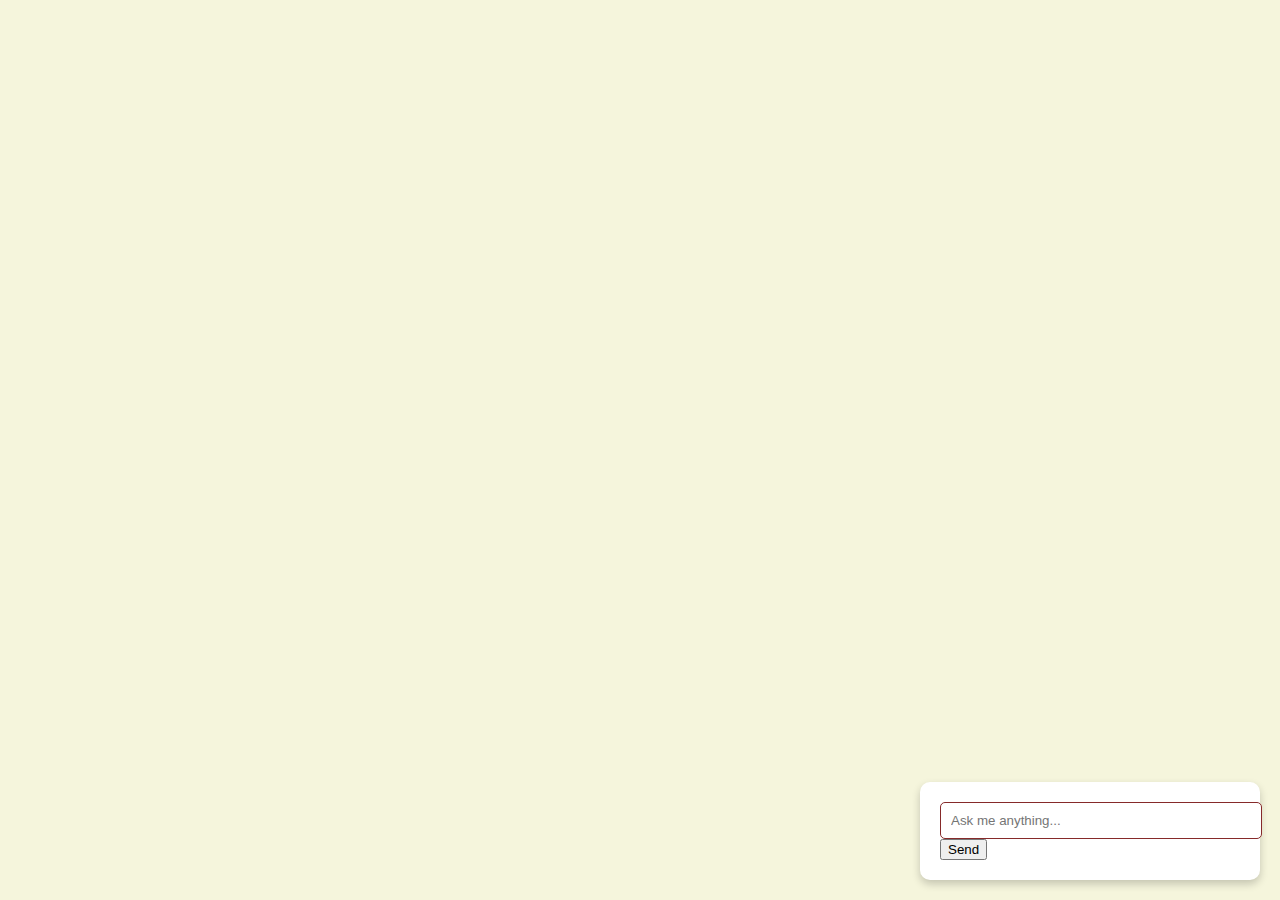
<file: AImode.html>
<!DOCTYPE html>
<html lang="en">
<head>
    <meta charset="UTF-8">
    <meta name="viewport" content="width=device-width, initial-scale=1.0">
    <title>Document</title>
    <style>
        body {
            background-color: beige;
            overflow-x: hidden;
        } 

        #user-input {
            width: 100%;
            padding: 10px;
            border: 1px solid #862a2a;
            border-radius: 5px;
        }

        #chatbot {
            position: fixed;
            bottom: 20px;
            right: 20px;
            width: 300px;
            background-color: #ffffff;
            border-radius: 10px;
            box-shadow: 0 4px 8px rgba(0, 0, 0, 0.2);
            padding: 20px;
        }
    </style>
</head>
<body>

    <div>

    </div>

    <div id="chatbot">
        <div id="chat-log"></div>
        <input type="text" id="user-input" placeholder="Ask me anything..." />
        <button onclick="sendMessage()">Send</button>
     </div>
    

     <script>
        async function sendMessage() {
                const input = document.getElementById("user-input");
                const message = input.value.trim();
                if (!message) return;

                addMessage("You", message);
                input.value = "";

                const response = await fetch("/api/chat", {
                    method: "POST",
                    headers: { "Content-Type": "application/json" },
                    body: JSON.stringify({ prompt: message }),
                });

                const data = await response.json();
                addMessage("SakiyahBot", data.reply);
            }

            function addMessage(sender, text) {
                const chatLog = document.getElementById("chat-log");
                const msg = document.createElement("div");
                msg.innerHTML = `<strong>${sender}:</strong> ${text}`;
                chatLog.appendChild(msg);
                chatLog.scrollTop = chatLog.scrollHeight;
            }
     </script>
</body>
</html>
</file>
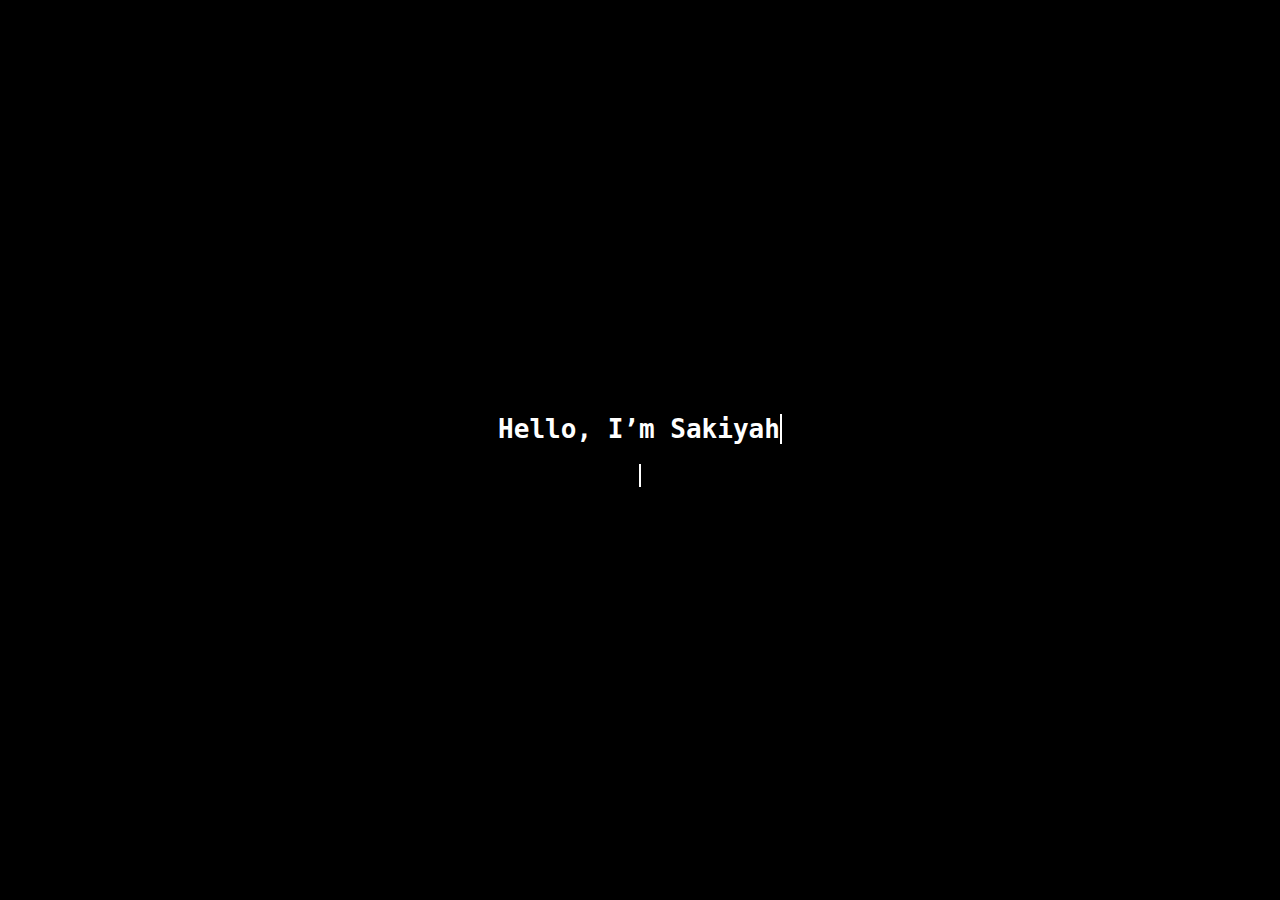
<file: cluade.html>
<!DOCTYPE html>
<html lang="en">

<head>
    <meta charset="UTF-8" />
    <meta name="viewport" content="width=device-width, initial-scale=1.0" />
    <title>Glitch Hero with Typewriter</title>
    <style>
        body,
        html {
            margin: 0;
            padding: 0;
            background-color: black;
            color: white;
            font-family: monospace;
            overflow-x: hidden;
        }

        .hero {
            height: 100vh;
            display: flex;
            flex-direction: column;
            justify-content: center;
            align-items: center;
            animation: glitchFade 1s steps(2, end);
        }

        @keyframes glitchFade {
            0% {
                opacity: 0;
                transform: translateX(-10px);
                clip-path: inset(0 0 100% 0);
            }

            50% {
                opacity: 0.5;
                transform: translateX(10px);
                clip-path: inset(0 0 0 0);
            }

            100% {
                opacity: 1;
                transform: translateX(0);
                clip-path: inset(0 0 0 0);
            }
        }

        h1,
        h2 {
            margin: 10px 0;
            white-space: nowrap;
            overflow: hidden;
            border-right: 2px solid white;
        }

        h1 {
            animation: typing1 3s steps(20), blink 0.7s step-end infinite;
        }

        h2 {
            animation: typing2 3s steps(20) 3s forwards, blink 0.7s step-end infinite 3s;
            width: 0;
        }

        @keyframes typing1 {
            from {
                width: 0
            }

            to {
                width: 20ch
            }
        }

        @keyframes typing2 {
            from {
                width: 0
            }

            to {
                width: 22ch
            }
        }

        @keyframes blink {
            50% {
                border-color: transparent
            }
        }
    </style>
</head>

<body>
    <section class="hero">
        <h1>Hello, I’m Sakiyah</h1>
        <h2>Welcome to my world.</h2>
    </section>
</body>

</html>
</file>
